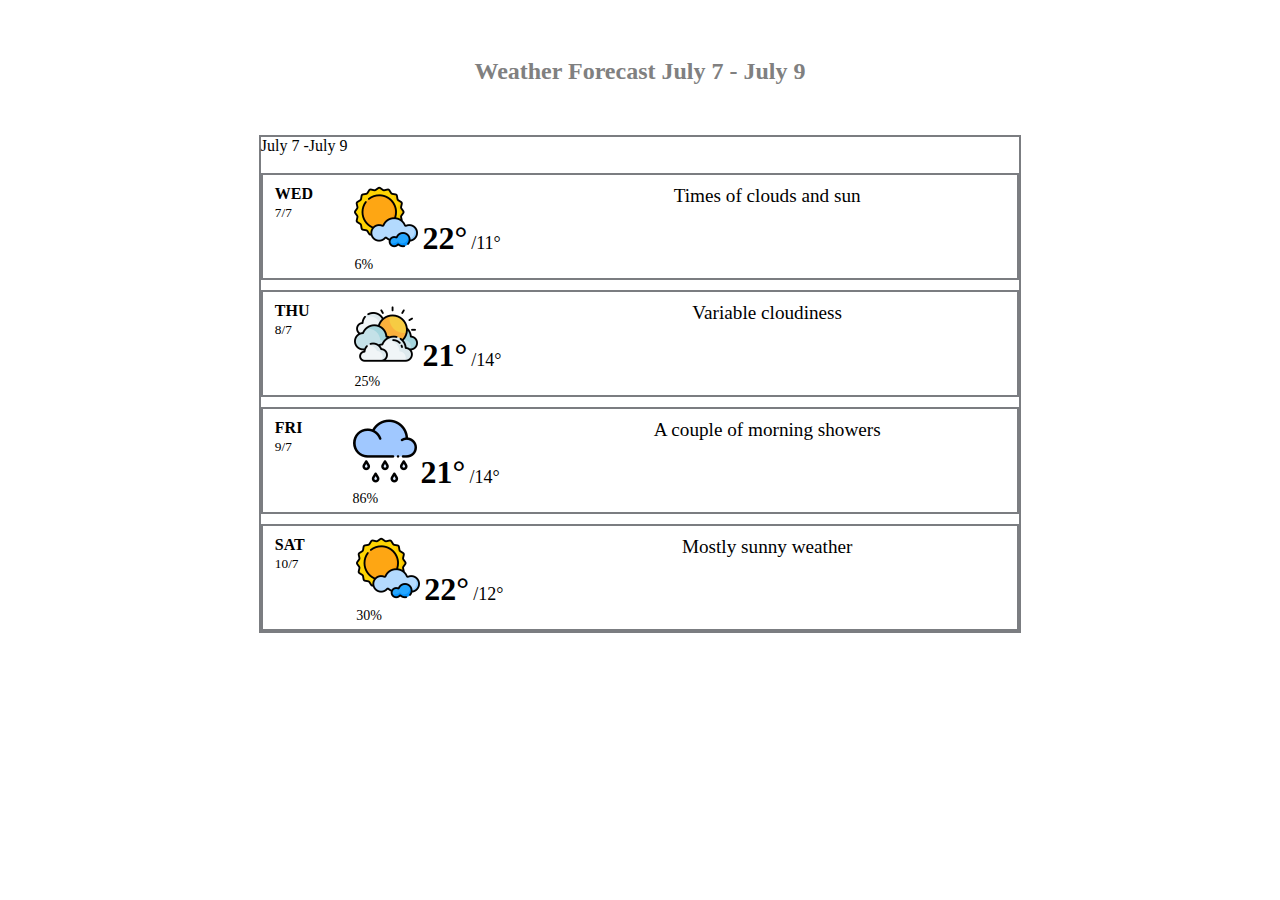
<file: details.html>
<!DOCTYPE html>
<html lang="en">
  <head>
    <meta charset="UTF-8" />
    <meta http-equiv="X-UA-Compatible" content="IE=edge" />
    <meta name="viewport" content="width=device-width, initial-scale=1.0" />
    <link
      href="https://cdn.jsdelivr.net/npm/bootstrap@5.2.0-beta1/dist/css/bootstrap.min.css"
      rel="stylesheet"
      integrity="sha384-0evHe/X+R7YkIZDRvuzKMRqM+OrBnVFBL6DOitfPri4tjfHxaWutUpFmBp4vmVor"
      crossorigin="anonymous"
    />
    <link rel="stylesheet" href="styles/details.css" />
    <title>Details</title>
    <h2>Weather Forecast July 7 - July 9</h2>
    <div class="card">
      <div class="card-body">
        <div class="flex-container-days-week">
          <div class="flex-item period">July 7 -July 9</div>
        </div>
        <br />
        <div class="card-body-1">
          <div class="flex container-wednesday-line1">
            <div class="flex-container-wednesday">
              <div class="flex-item wed">
                <strong>WED </strong><small> 7/7</small>
              </div>
              <div class="flex-container-wed-sunny">
                <div class="flex-item sunny">
                  <img src="sources/sunny.png" />
                  <span class="wed-temp-big">22°</span>
                  <span class="wed-temp-small">/11°</span>
                </div>
                <div class="flex-container-wed-description">
                  <div class="flex-item description">
                    <span class="wed-description">Times of clouds and sun</span>
                  </div>
                </div>
                <div class="flex-container-wed-humidity">
                  <div class="flex-item-humidity">6%</div>
                </div>
              </div>
            </div>
          </div>
        </div>
        <div class="card-body-2">
            <div class="flex container-thu-line2">
              <div class="flex-container-thu">
                <div class="flex-item thu">
                  <strong>THU </strong><small>8/7</small>
                </div>
                <div class="flex-container-thu-notsunny">
                  <div class="flex-item notsunny">
                    <img src="sources/cloudy1.png" />
                    <span class="thu-temp-big">21°</span>
                    <span class="thu-temp-small">/14°</span>
                  </div>
                  <div class="flex-container-thu-description">
                    <div class="flex-item description">
                      <span class="thu-description">Variable cloudiness</span>
                    </div>
                  </div>
                  <div class="flex-container-thu-humidity">
                    <div class="flex-item-humidity">25%</div>
                  </div>
                </div>
              </div>
            </div>
          </div>
                <div class="card-body-3">
            <div class="flex container-fri-line3">
              <div class="flex-container-fri">
                <div class="flex-item fri">
                  <strong>FRI </strong><small>9/7</small>
                </div>
                <div class="flex-container-fri-rain">
                  <div class="flex-item rain">
                    <img src="sources/rain.png" />
                    <span class="fri-temp-big">21°</span>
                    <span class="fri-temp-small">/14°</span>
                  </div>
                  <div class="flex-container-fri-description">
                    <div class="flex-item description">
                      <span class="fri-description">A couple of morning showers</span>
                    </div>
                  </div>
                  <div class="flex-container-fri-humidity">
                    <div class="flex-item-humidity">86%</div>
                  </div>
                </div>
              </div>
            </div>
          </div>
                 <div class="card-body-4">
            <div class="flex container-sat-line4">
              <div class="flex-container-sat">
                <div class="flex-item sat">
                  <strong>SAT</strong><small> 10/7</small>
                </div>
                <div class="flex-container-sat-norain">
                  <div class="flex-item norain">
                    <img src="sources/sunny.png" />
                    <span class="sat-temp-big">22°</span>
                    <span class="sat-temp-small">/12°</span>
                  </div>
                  <div class="flex-container-sat-description">
                    <div class="flex-item description">
                      <span class="sat-description">Mostly sunny weather</span>
                    </div>
                  </div>
                  <div class="flex-container-sat-humidity">
                    <div class="flex-item-humidity">30%</div>
                  </div>
                </div>
              </div>
            </div>
          </div>
        </div>
      </div>
    </div>
  </head>
</html>
</file>
<file: styles/details.css>
h2 {
  color: gray;
  padding: 50px 100px;
  margin: 0 auto;
  text-align: center;
}
.card {
  width: 60%;
  margin: 0 auto;
  border: 2px solid rgb(123, 125, 129);
}
.card-body-1 {
  border: 2px solid rgb(123, 125, 129);
  padding-left: 12px;
  padding-top: 10px;
  padding-bottom: 5px;
}
.flex-container-days-week {
  display: flex;
  flex-direction: row;
  justify-content: space-between;
}
.flex-container-wednesday-line1 {
  display: flex;
  flex-direction: row;
}
.flex-container-wednesday {
  display: flex;
  flex-direction: row;
}
.wed {
  flex-wrap: wrap;
  width: 40px;
  background: white;
}
.flex-container-wed-sunny {
  display: flex;
  width: 90%;
  flex-direction: row;
  background: white;
  padding-left: 40px;
  flex-wrap: wrap;
  justify-content: space-between;
}
.wed-temp-big {
  font-weight: 700;
  font-size: xx-large;
}
.wed-temp-small {
  font-weight: 200;
  font-size: 18px;
}
.flex-container-wed-description {
  display: flex;
  flex-direction: row;
  width: 500px;
  background: white;
  font-size: larger;
  font-weight: 500;
  justify-content: center;
  flex-wrap: wrap;
}
.flex-container-wed-humidity {
  display: flex;
  width: 30px;
  flex-wrap: wrap;
}
.flex-item-humidity {
  font-weight: 200;
  font-size: 14px;
  justify-content: center;
}

.card-body-2 {
  border: 2px solid rgb(123, 125, 129);
  margin-top: 10px;
  padding-left: 12px;
  padding-top: 10px;
  padding-bottom: 5px;
}
.flex-container-days-week-2 {
  display: flex;
  flex-direction: row;
  justify-content: space-between;
}
.flex-container-thu-line2 {
  display: flex;
  flex-direction: row;
}
.flex-container-thu {
  display: flex;
  flex-direction: row;
}
.thu {
  flex-wrap: wrap;
  width: 40px;
  background: white;
}
.flex-container-thu-notsunny {
  display: flex;
  width: 90%;
  flex-direction: row;
  background: white;
  padding-left: 40px;
  flex-wrap: wrap;
  justify-content: space-between;
}
.thu-temp-big {
  font-weight: 700;
  font-size: xx-large;
}
.thu-temp-small {
  font-weight: 200;
  font-size: 18px;
}
.flex-container-thu-description {
  display: flex;
  flex-direction: row;
  width: 500px;
  background: white;
  font-size: larger;
  font-weight: 500;
  justify-content: center;
  flex-wrap: wrap;
}
.flex-container-thu-humidity {
  display: flex;
  width: 30px;
  flex-wrap: wrap;
}
.flex-item-humidity {
  font-weight: 200;
  font-size: 14px;
  justify-content: center;
}
.card-body-3 {
  border: 2px solid rgb(123, 125, 129);
  margin-top: 10px;
  padding-left: 12px;
  padding-top: 10px;
  padding-bottom: 5px;
}
.flex-container-days-week-2 {
  display: flex;
  flex-direction: row;
  justify-content: space-between;
}
.flex-container-fri-line3 {
  display: flex;
  flex-direction: row;
}
.flex-container-fri {
  display: flex;
  flex-direction: row;
}
.fri {
  flex-wrap: wrap;
  width: 38px;
  background: white;
}
.flex-container-fri-rain {
  display: flex;
  width: 90%;
  flex-direction: row;
  background: white;
  padding-left: 40px;
  flex-wrap: wrap;
  justify-content: space-between;
}
.fri-temp-big {
  font-weight: 700;
  font-size: xx-large;
}
.fri-temp-small {
  font-weight: 200;
  font-size: 18px;
}
.flex-container-fri-description {
  display: flex;
  flex-direction: row;
  width: 500px;
  background: white;
  font-size: larger;
  font-weight: 500;
  justify-content: center;
  flex-wrap: wrap;
}
.flex-container-fri-humidity {
  display: flex;
  width: 30px;
  flex-wrap: wrap;
}
.flex-item-humidity {
  font-weight: 200;
  font-size: 14px;
  justify-content: center;
}
.card-body-4 {
  border: 2px solid rgb(123, 125, 129);
  margin-top: 10px;
  padding-left: 12px;
  padding-top: 10px;
  padding-bottom: 5px;
}
.flex-container-days-week-2 {
  display: flex;
  flex-direction: row;
  justify-content: space-between;
}
.flex-container-sat-line4 {
  display: flex;
  flex-direction: row;
}
.flex-container-sat {
  display: flex;
  flex-direction: row;
}
.sat {
  flex-wrap: wrap;
  width: 42px;
  background: white;
}
.flex-container-sat-norain {
  display: flex;
  width: 90%;
  flex-direction: row;
  background: white;
  padding-left: 40px;
  flex-wrap: wrap;
  justify-content: space-between;
}
.sat-temp-big {
  font-weight: 700;
  font-size: xx-large;
}
.sat-temp-small {
  font-weight: 200;
  font-size: 18px;
}
.flex-container-sat-description {
  display: flex;
  flex-direction: row;
  width: 500px;
  background: white;
  font-size: larger;
  font-weight: 500;
  justify-content: center;
  flex-wrap: wrap;
}
.flex-container-sat-humidity {
  display: flex;
  width: 30px;
  flex-wrap: wrap;
}
.flex-item-humidity {
  font-weight: 200;
  font-size: 14px;
  justify-content: center;
}
</file>
